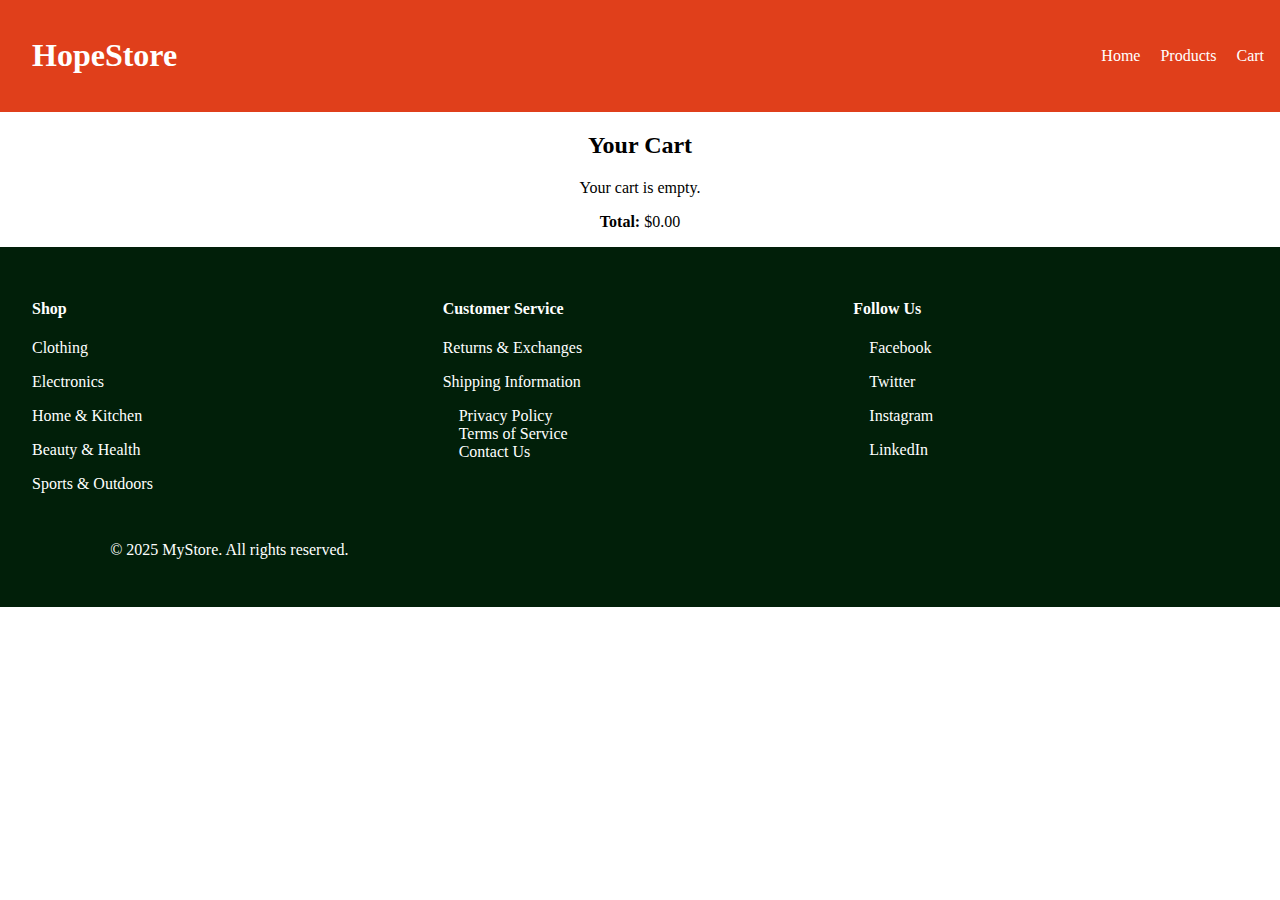
<file: hope-stores/cart.html>
<!DOCTYPE html>
<html lang="en">
<head>
  <meta charset="UTF-8">
  <title>Cart</title>
  <link rel="stylesheet" href="style.css" />
</head>
<body>
  <header>
    <h1><a href="index.html" style="color: white; text-decoration: none;">HopeStore</a></h1>
    <nav>
      <a href="index.html">Home</a>
      <a href="products.html">Products</a>
      <a href="cart.html">Cart</a>
    
    </nav>
  </header>

  <main class="cart">
    <h2>Your Cart</h2>
    <div id="cart-items">
      <!-- Cart items will be dynamically populated by scripts.js -->
    </div>
    <p id="cart-total"><strong>Total:</strong> $0.00</p>
  </main>

  <footer>
    <div class="footer-section">
      <div>
      <h4>Shop</h4>
      <p>Clothing</p>
      <p>Electronics</p>
      <p>Home & Kitchen</p>
      <p>Beauty & Health</p>
      <p>Sports & Outdoors</p>
    </div>
    <div class='service'>
      <h4>Customer Service</h4>
      <p>Returns & Exchanges</p>
      <p>Shipping Information</p>
      <a href="privacy.html">Privacy Policy</a>
      <a href="terms.html">Terms of Service</a>
      <a href="contact.html">Contact Us</a>
    </div>
    <div>
      <h4>Follow Us</h4>
      <p><a href="#">Facebook</a></p>
      <p><a href="#">Twitter</a></p>
      <p><a href="#">Instagram</a></p>
      <p><a href="#">LinkedIn</a></p>
    </div>
    <p class='store'>&copy; 2025 MyStore. All rights reserved.</p>
  </div>
  </footer>

  <script src="scripts.js"></script>
</body>
</html>
</file>
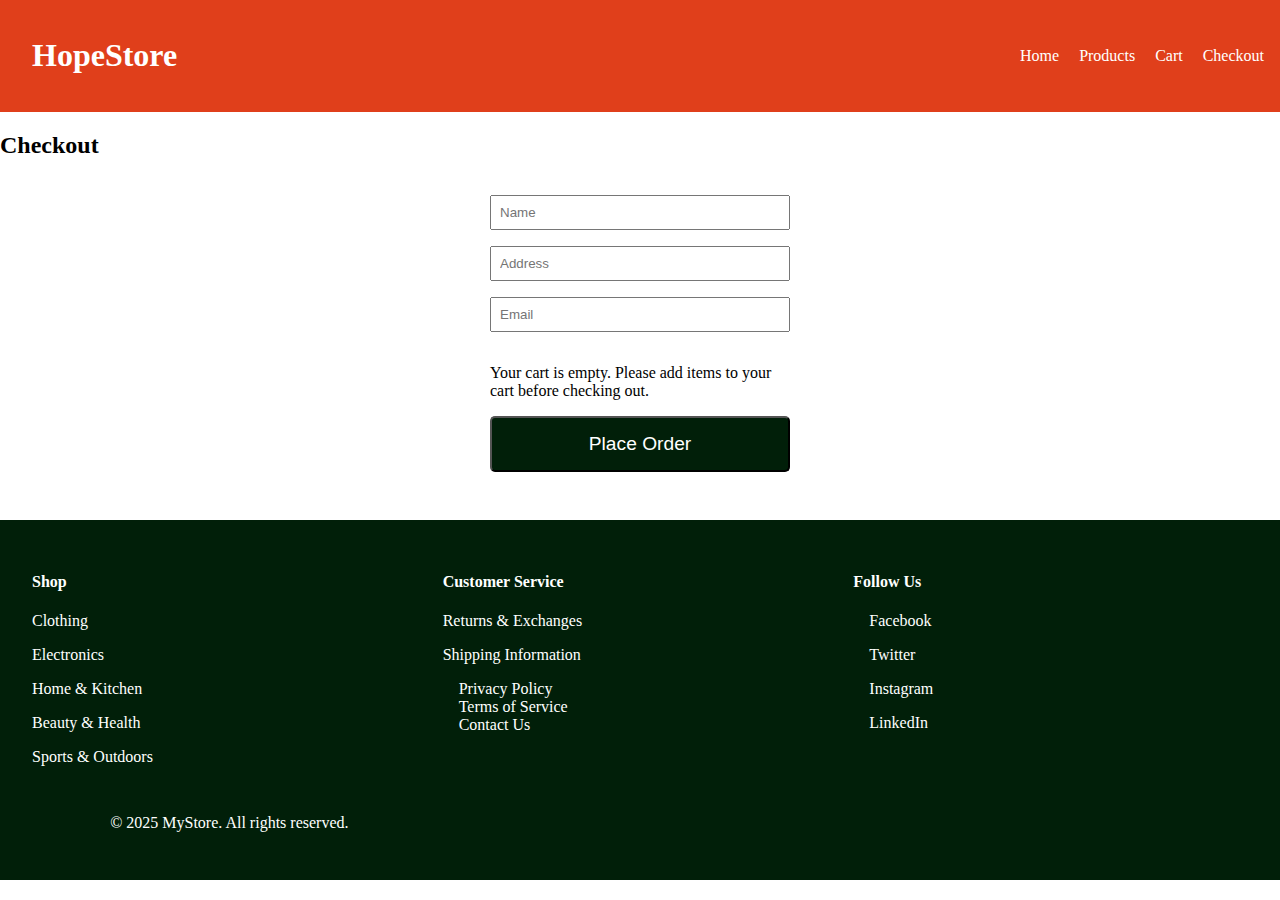
<file: hope-stores/checkout.html>
<!DOCTYPE html>
<html lang="en">
<head>
  <meta charset="UTF-8">
  <title>Checkout</title>
  <link rel="stylesheet" href="style.css" />
</head>
<body>
  <header>
    <h1><a href="index.html" style="color: white; text-decoration: none;">HopeStore</a></h1>
    <nav>
      <a href="index.html">Home</a>
      <a href="products.html">Products</a>
      <a href="cart.html">Cart</a>
      <a href="checkout.html">Checkout</a>
      
    </nav>
  </header>

  <main class="checkout">
    <h2>Checkout</h2>
    <form id="checkout-form">
      <input type="text" id="name" placeholder="Name" required />
      <input type="text" id="address" placeholder="Address" required />
      <input type="email" id="email" placeholder="Email" required />
      <div id="order-summary">
        <!-- Order summary will be dynamically populated by scripts-->
      </div>
      <button type="submit" class="mybtn">Place Order</button>
    </form>
  </main>

  <footer>
    <div class="footer-section">
      <div>
      <h4>Shop</h4>
      <p>Clothing</p>
      <p>Electronics</p>
      <p>Home & Kitchen</p>
      <p>Beauty & Health</p>
      <p>Sports & Outdoors</p>
    </div>
    <div class='service'>
      <h4>Customer Service</h4>
      <p>Returns & Exchanges</p>
      <p>Shipping Information</p>
      <a href="privacy.html">Privacy Policy</a>
      <a href="terms.html">Terms of Service</a>
      <a href="contact.html">Contact Us</a>
    </div>
    <div>
      <h4>Follow Us</h4>
      <p><a href="#">Facebook</a></p>
      <p><a href="#">Twitter</a></p>
      <p><a href="#">Instagram</a></p>
      <p><a href="#">LinkedIn</a></p>
    </div>
    <p class='store'>&copy; 2025 MyStore. All rights reserved.</p>
  </div>
  </footer>

  <script src="scripts.js"></script>
</body>
</html>
</file>
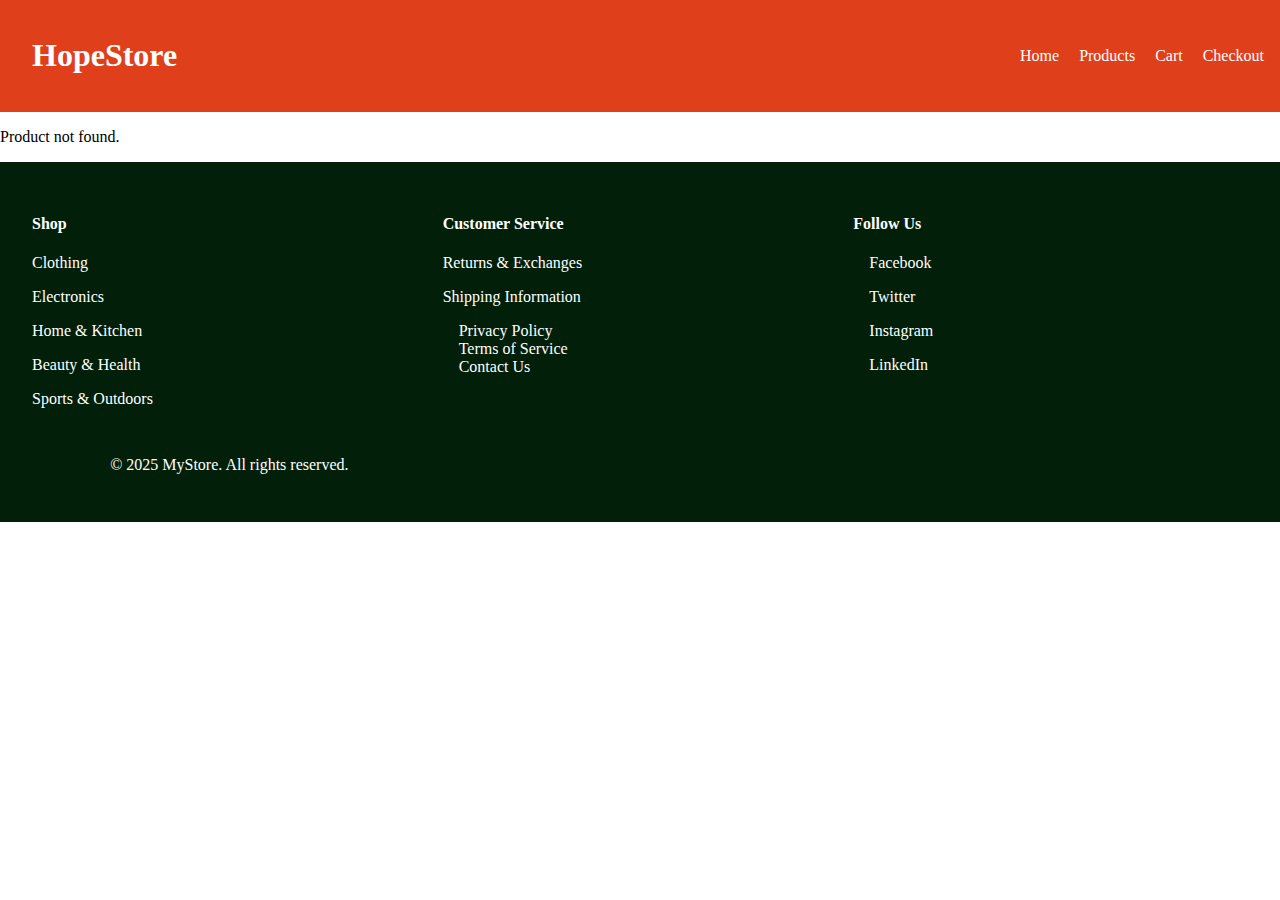
<file: hope-stores/product-details.html>
<!DOCTYPE html>
<html lang="en">
<head>
  <meta charset="UTF-8">
  <title>Product Details</title>
  <link rel="stylesheet" href="style.css">
</head>
<body>
  <header>
    <h1><a href="index.html" style="color: white; text-decoration: none;">HopeStore</a></h1>
    <nav>
      <a href="index.html">Home</a>
      <a href="products.html">Products</a>
      <a href="cart.html">Cart</a>
      <a href="checkout.html">Checkout</a>
      
  </header>

  <main>
    <div id="product-details">
      <!-- Product details will be dynamically populated by js-->
    </div>
  </main>
<!-- footer section -->
  <footer>
    <div class="footer-section">
      <div>
      <h4>Shop</h4>
      <p>Clothing</p>
      <p>Electronics</p>
      <p>Home & Kitchen</p>
      <p>Beauty & Health</p>
      <p>Sports & Outdoors</p>
    </div>
    <div class='service'>
      <h4>Customer Service</h4>
      <p>Returns & Exchanges</p>
      <p>Shipping Information</p>
      <a href="privacy.html">Privacy Policy</a>
      <a href="terms.html">Terms of Service</a>
      <a href="contact.html">Contact Us</a>
    </div>
    <div>
      <h4>Follow Us</h4>
      <p><a href="#">Facebook</a></p>
      <p><a href="#">Twitter</a></p>
      <p><a href="#">Instagram</a></p>
      <p><a href="#">LinkedIn</a></p>
    </div>
    <p class='store'>&copy; 2025 MyStore. All rights reserved.</p>
  </div>
  </footer>

  <script src="scripts.js"></script>
</body>
</html>
</file>
<file: hope-stores/style.css>
body {
  font-family: "Century Gothic";
  margin: 0;
  padding: 0;
  height:100vh;
}
header {
  background: #e03f1b;
  color: white;
  padding: 1rem;
  display: flex;
  align-items: center;
  justify-content: space-between;
  position: sticky;
  top: 0;
  left: 0;
  right: 0;
  z-index: 1000;
}
 a {
  color: #fff;
   margin-left: 1rem; 
  text-decoration: none;
}

#hero {
  position: relative;
  color:#fff;
  background-image: url('https://images.pexels.com/photos/6214134/pexels-photo-6214134.jpeg?auto=compress&cs=tinysrgb&w=600'); 
  background-size: cover;
  background-position: center;
  text-align: center;
  padding: 100px 20px;
  overflow: hidden;
  object-fit: cover;
  background-size: cover;
  height: 50vh;  /*Or however tall you want */
  /* transition: background-image 0.5s ease-in-out; */
}

#hero::before {
  content: '';
  position: absolute;
  top: 0;
  left: 0;
  width: 100%;
  height: 100%;
  background: rgba(34, 35, 34, 0.5) ;/* Black overlay with 50% opacity */
  z-index: 1;
}

.hero-content {
  position: relative;
  z-index: 2; /* Ensures content is above the overlay */
}

.hero-content h2 {
  font-size: 3rem;
  margin-bottom: 20px;
}

.hero-content p {
  font-size: 1.5rem;
  margin-bottom: 30px;
}

button,.mybtn {
  display: inline-block;
  background-color: #011f09;
  color: #fff;
  margin-bottom: 2rem;
  padding: 15px 30px;
  font-size: 1.2rem;
  text-decoration: none;
  border-radius: 5px;
  transition: background-color 0.3s ease;
}

button:hover {
  background-color: #ff3b2f;
  border:none;
}
form {
  margin:auto;
  display: flex;
  flex-direction: column;
  padding: 1rem;
  max-width: 300px;
}
form input, form button {
  margin-bottom: 1rem;
  padding: 0.5rem;
}

 .product-details {
  display: flex;
  gap: 1rem;
  padding: 1rem;
  background-color: navy;
} 
.products img, .product-details img {
  width: 100%;
  height: 150px;
  object-fit: cover;
}

#feat-products,.products,.cart, .product-details{
  text-align: center;
}
#testimonials {
  background-color: #f9f9f9;
  padding: 20px;
  text-align: center;

}
#testimonial-container,
 .footer-section, 
 .products{
   display: grid;
  grid-template-columns: repeat(auto-fill, minmax(300px, 1fr));
  gap:1rem;
  padding: 1rem;
}

.testimonial {
  margin: 10px auto;
  padding: 15px;
  border: 1px solid #ddd;
  border-radius: 5px;
  max-width: 400px;
  background-color: #fff;
  box-shadow: 4px 4px 10px rgba(0, 0, 0, 0.1);

}

.feedback {
  font-style: italic;
}

.name {
  font-weight: bold;
  margin-top: 10px;
}

.rating {
  color: #f39c12;
  margin-top: 5px;
}
#feedback-form {
  margin:auto;
  padding: 15px;
  border: 1px solid #ddd;
  border-radius: 5px;
  background-color: #f9f9f9;
}

#feedback-form label {
  display: block;
  margin-bottom: 5px;
  font-weight: bold;
}

#feedback-form input,
#feedback-form textarea,
#feedback-form select {
  width: 100%;
  margin-bottom: 10px;
  padding: 8px;
  border: 1px solid #ccc;
  border-radius: 4px;
}

.service a{
  display:block;
}

.store{
  text-align:center;
}
.footer-section{
  background-color: #011f09;
  color:#fff;
  padding:2rem
}
</file>
